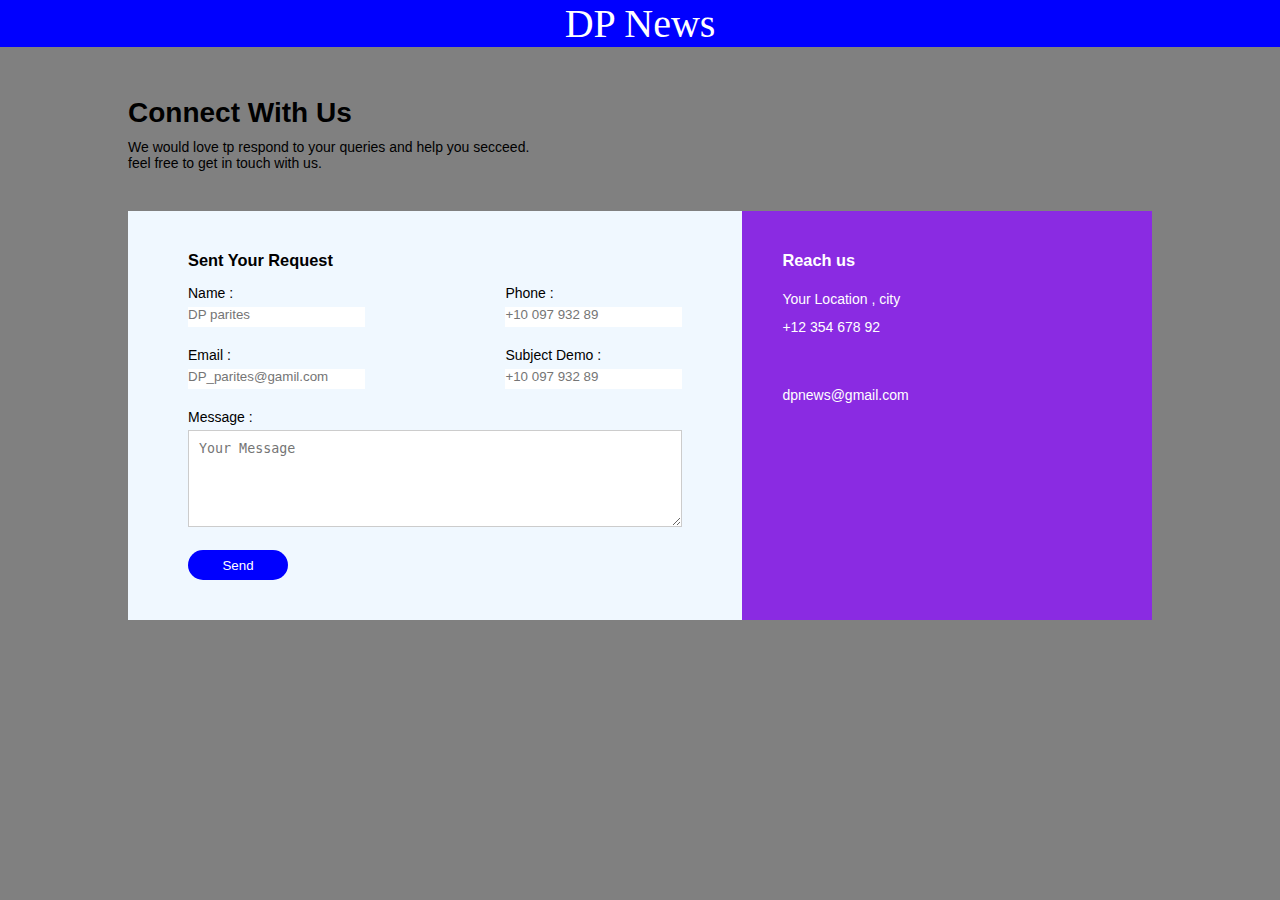
<file: contact.html>
<!DOCTYPE html>
<html lang="en">
<head>
    <meta charset="UTF-8">
    <meta http-equiv="X-UA-Compatible" content="IE=edge">
    <meta name="viewport" content="width=device-width, initial-scale=1.0">
    <title>Contact Us</title>
    <link rel="stylesheet" href="css/contact.css">
</head>
<body>
    <section>
        <div id="home" class="header">
          <a href="" class="news-name">DP News</a>
        </div>
    </section>
    <div class="container">
        <h1>Connect With Us</h1>
        <p> We would love tp respond to your queries and help you secceed.<br>feel free to get in touch with us.</p>
        <div class="contact-box">
            <div class="contact-left">
                <h3>Sent Your Request</h3>
                <form>
                    <div class="input-row">
                        <div class="input=group">
                            <label>Name :</label>
                            <input type="text" placeholder="DP parites" />
                        </div>
                        <div class="input=group">
                            <label>Phone :</label>
                            <input type="text" placeholder="+10 097 932 89" />
                        </div>
                    </div>
                    <div class="input-row">
                        <div class="input=group">
                            <label>Email :</label>
                            <input type="text" placeholder="DP_parites@gamil.com" />
                        </div>
                        <div class="input=group">
                            <label>Subject Demo :</label>
                            <input type="text" placeholder="+10 097 932 89" />
                        </div>
                    </div>
                    <label>Message :</label>
                    <textarea rows="5" placeholder="Your Message"></textarea>
                    <button type="submit" >Send</button>
                </form>



            </div>
            <div class="contact-right">
                <h3>Reach us</h3>
                <p>
                    Your Location ,
                    city<br>
                
                    +12 354 678 92
                </p>
                <p>dpnews@gmail.com</p>




            </div>
        </div>
    </div>
    
</body>
</html>
</file>
<file: css/contact.css>
*{
    margin: 0;
    padding:0;
}
body{
    background-color:grey;
    font-size: 14px;
    font-family:Arial, Helvetica, sans-serif;
}
/* header */
.header{
    text-align:center;
    background-color: blue;
}
.news-name{
    font-size: 2.5rem;
    
    color: #fff;
    text-decoration: none;
    font-weight:500;
    font-family:'Times New Roman', Times, serif;
   
}
.container{
    width: 80%;
    margin: 50px auto;
}
.contact-box{
    background-color: aliceblue;
    display: flex;
}
.contact-left{
    flex-basis: 60%;
    padding: 40px 60px;
}
.contact-right{
    flex-basis: 40%;
    padding: 40px;
    background-color: blueviolet;
    color: #fff;
}
h1{
    margin-bottom: 10px;
}
.container p{
    margin-bottom: 40px;
}
.input-row{
    display: flex;
    justify-content: space-between;
    margin-bottom: 20px;
}
.input-row .input-group{
    flex-basis: 45%;

}
input{
    width: 100%;
    border: none;
    border-bottom: 1px splid #ccc;
    outline: none;
    padding-bottom: 5px;
}
textarea{
    width: 100%;
    border:1px solid #ccc;
    outline:none;
    padding: 10px;
    box-sizing: border-box;
}
label{
    margin-bottom: 5px;
    display: block;
}
button{
    color: #fff;
    background-color: blue;
    border-radius:30px;
    border: none;
    width: 100px;
    height: 30px;
    margin-top: 20px;

}
.contact-right p{
    padding-top: 25pxpx;
    line-height: 2;
}
h3{
    margin-bottom: 15px;
}
</file>
